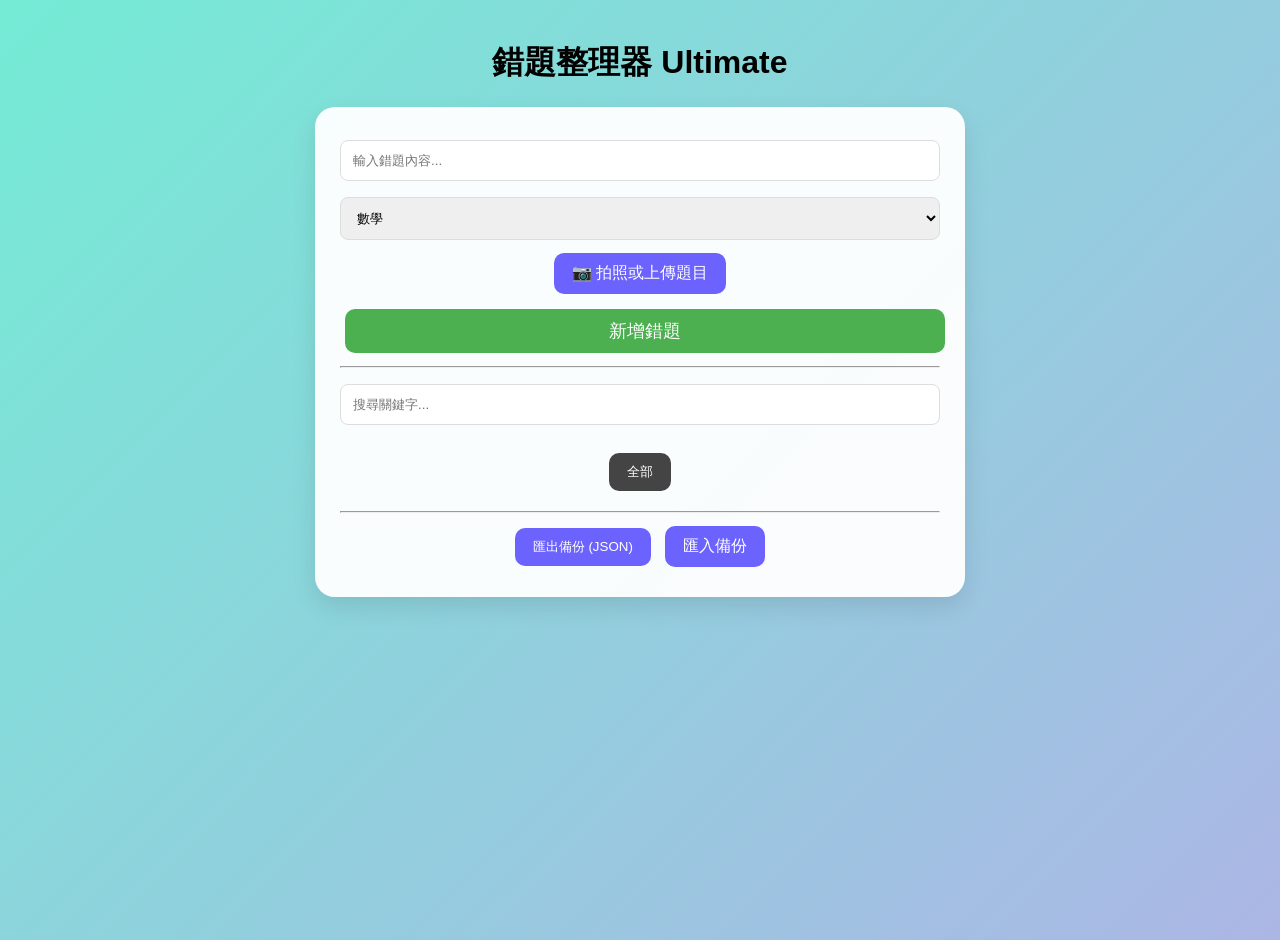
<file: index.html>
<!DOCTYPE html>
<html lang="zh-TW">
<head>
    <meta charset="UTF-8">
    <meta name="viewport" content="width=device-width, initial-scale=1.0">
    <title>錯題整理器 Ultimate</title>
    <link rel="stylesheet" href="style.css">
</head>
<body>

    <h1>錯題整理器 Ultimate</h1>

    <div class="container">
        <input type="text" id="question" placeholder="輸入錯題內容...">
        
        <select id="category">
            <option>數學</option>
            <option>英文</option>
            <option>自然</option>
            <option>社會</option>
        </select>

        <div class="upload-section">
            <label for="imageInput" class="camera-btn">📷 拍照或上傳題目</label>
            
            <input type="file" id="imageInput" accept="image/*" style="display:none" onchange="previewImage(this)">
            
            <div id="imagePreview"></div>
        </div>

        <button class="primary-btn" onclick="addItem()">新增錯題</button>

        <hr>

        <input type="text" id="search" placeholder="搜尋關鍵字..." oninput="show()">
        <div id="tabs" class="tab-container"></div>
        
        <div id="list"></div>

        <hr>

        <div class="data-management">
            <button onclick="exportData()">匯出備份 (JSON)</button>
            <label class="import-btn">
                匯入備份 <input type="file" onchange="importData(event)" style="display:none">
            </label>
        </div>
    </div>

    <script src="script.js"></script>
</body>
</html>
</file>
<file: style.css>
body {
    font-family: "Segoe UI", Roboto, Helvetica, Arial, sans-serif;
    background: linear-gradient(135deg, #74ebd5, #ACB6E5);
    min-height: 100vh;
    margin: 0;
    padding: 20px;
    text-align: center;
}

.container {
    background: rgba(255, 255, 255, 0.95);
    width: 95%;
    max-width: 600px;
    margin: auto;
    padding: 25px;
    border-radius: 20px;
    box-shadow: 0 10px 25px rgba(0,0,0,0.1);
}

/* 輸入框樣式 */
input[type="text"], select {
    width: 100%;
    padding: 12px;
    margin: 8px 0;
    border: 1px solid #ddd;
    border-radius: 8px;
    box-sizing: border-box;
}

/* 按鈕樣式 */
button, .camera-btn, .import-btn {
    margin: 5px;
    padding: 10px 18px;
    border: none;
    border-radius: 10px;
    background: #6c63ff;
    color: white;
    cursor: pointer;
    font-weight: 500;
    transition: 0.3s;
    display: inline-block;
}

button:hover { background: #5a52e0; }

.primary-btn {
    width: 100%;
    background: #4CAF50;
    font-size: 1.1em;
    margin-top: 10px;
}

/* 拍照預覽 */
#imagePreview img {
    width: 120px;
    height: 120px;
    object-fit: cover;
    margin-top: 10px;
    border-radius: 10px;
    border: 2px solid #6c63ff;
}

/* 錯題卡片樣式 */
.item {
    background: #ffffff;
    margin: 15px 0;
    padding: 15px;
    border-radius: 12px;
    text-align: left;
    border-left: 5px solid #6c63ff;
    box-shadow: 0 2px 8px rgba(0,0,0,0.05);
}

.item img {
    width: 100%;
    margin-top: 10px;
    border-radius: 8px;
}

.tab-container {
    margin: 15px 0;
    display: flex;
    flex-wrap: wrap;
    justify-content: center;
}
</file>
